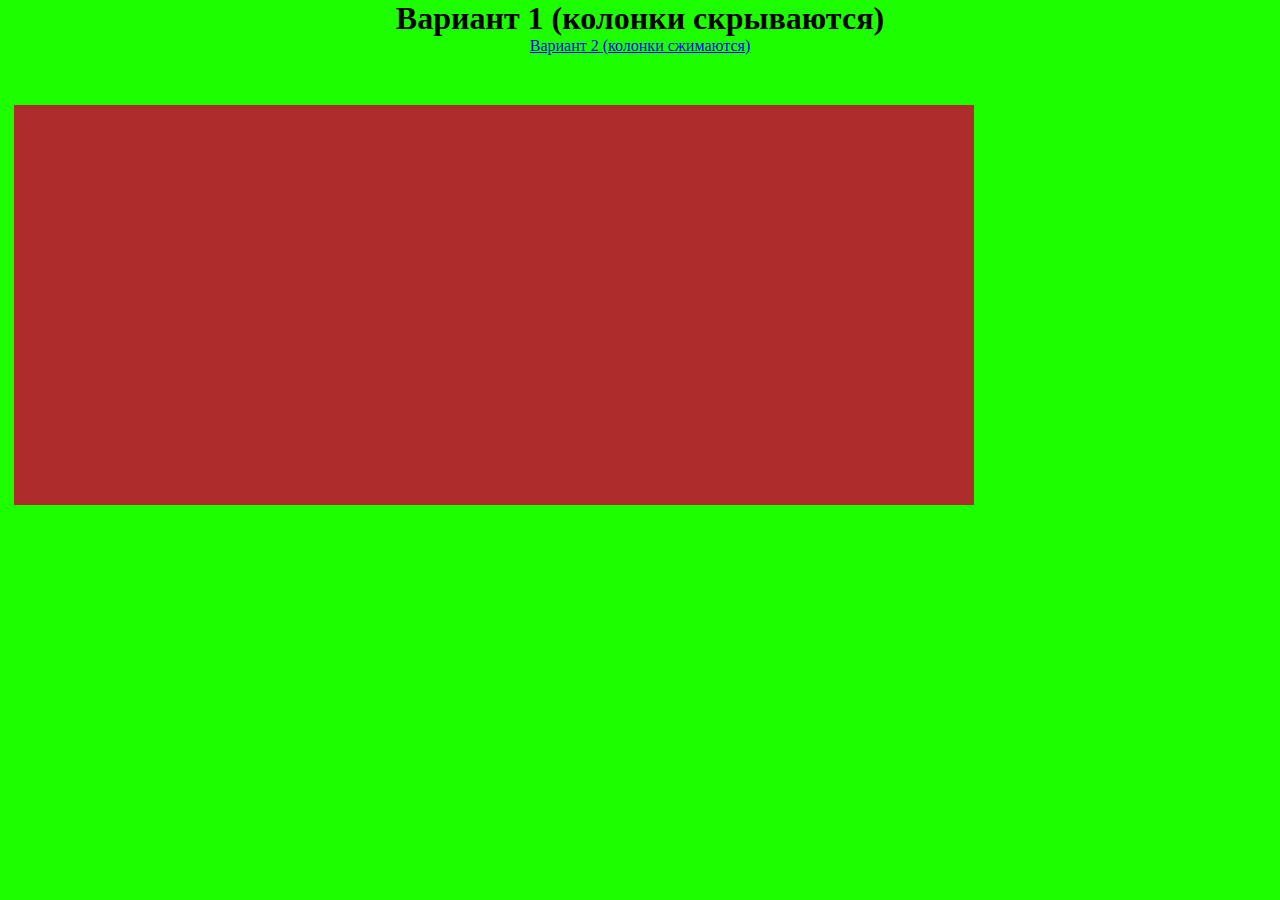
<file: index.html>
<!DOCTYPE html>
<html lang="en">
<head>
    <meta charset="UTF-8">
    <title>Вариант 1</title>
      <link rel="stylesheet" href="style.css" type="text/css"/>
</head>
<body>
<h1 align="center">Вариант 1 (колонки скрываются)</h1>
<p  align="center"><a href="index2.html">Вариант 2 (колонки сжимаются)</a></p>
     <div class="row">
                <div class="col-1 none-1"></div>
                <div class="col-1 none-1"></div>
                <div class="col-1 none-1"></div>
                <div class="col-1 none-1"></div>
                <div class="col-1 none-1"></div>
                <div class="col-14">
                    <div class="px52"></div>
                </div>
                <div class="col-1 none-1"></div>
                <div class="col-1 none-1"></div>
                <div class="col-1 none-1"></div>
                <div class="col-1 none-1"></div>
                <div class="col-1 none-1"></div>
                
            </div>
            

</body>
</html>
</file>
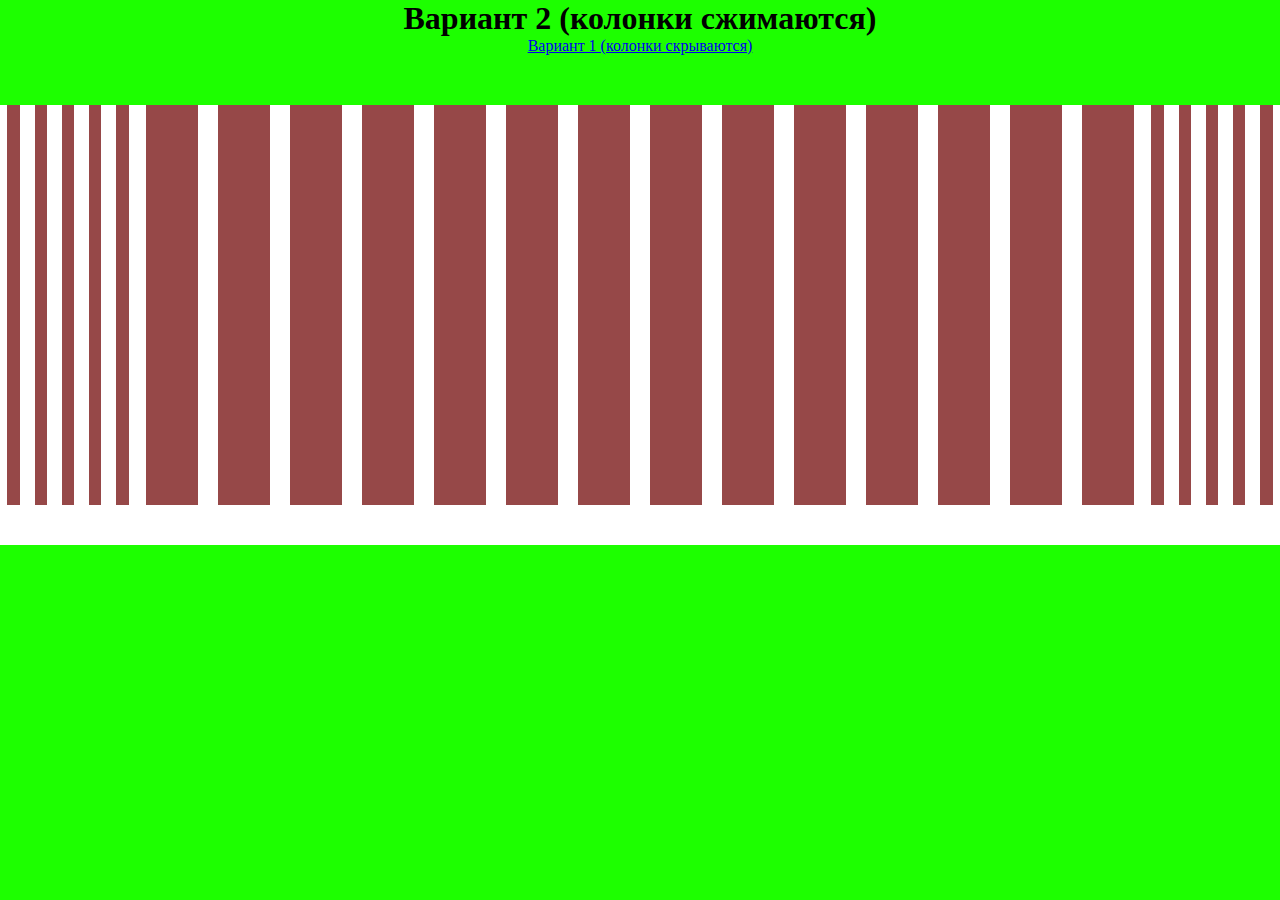
<file: index2.html>
<!DOCTYPE html>
<html lang="en">
<head>
    <meta charset="UTF-8">
    <title>Вариант 2</title>
      <link rel="stylesheet" href="style2.css" type="text/css"/>
</head>
<body>
 <h1 align="center">Вариант 2 (колонки сжимаются)</h1>
<p  align="center"><a href="index.html">Вариант 1 (колонки скрываются)</a></p>
            <div class="row2">
                <div class="col-1 none"></div>
                <div class="col-1 none"></div>
                <div class="col-1 none"></div>
                <div class="col-1 none"></div>
                <div class="col-1 none"></div>
                <div class="col-1 c52"></div>
                <div class="col-1 c52"></div>
                <div class="col-1 c52"></div>
                <div class="col-1 c52"></div>
                <div class="col-1 c52"></div>
                <div class="col-1 c52"></div>
                <div class="col-1 c52"></div>
                <div class="col-1 c52"></div>
                <div class="col-1 c52"></div>
                <div class="col-1 c52"></div>
                <div class="col-1 c52"></div>
                <div class="col-1 c52"></div>
                <div class="col-1 c52"></div>
                <div class="col-1 c52"></div>
                <div class="col-1 none"></div>
                <div class="col-1 none"></div>
                <div class="col-1 none"></div>
                <div class="col-1 none"></div>
                <div class="col-1 none"></div>
                
            </div>
   

</body>
</html>
</file>
<file: style.css>
*{
padding: 0;
margin: 0;
}
html,
body{
    min-width: 1000px;
    max-width:100% ;
    height: auto;
    background:#1dff00 ;
}
.row{
  
    margin-left: auto;
    margin-right:auto;
    display: flex;
    flex-direction: row;
    justify-content:space-between;
    min-width:1000px ;
    max-width: 1728px;
    align-items: stretch;
    margin-bottom: 100px;
    margin-top: 50px;
 
}
.col-1{
    width:3.009259259%;
    margin-right: 20px;
    height: 400px;
    background: #af2c2c;
}
.col-2{
    width: 52px;
    background: #af2c2c;
    margin-right: 20px;
    height: 400px;
}
.col-3{
    width:11.34259259%;
    margin-right: 20px;
}
.col-4{
     width:15.50925926%;
    margin-right: 20px;
    
}
.col-5{
    width:19.67592593%;
    margin-right: 20px;
    background: #af2c2c;
    height:400px;
}
.col-6{
     width:23.84259259%;
    margin-right: 20px;
}
.col-7{
    width:28.00925926%;
    margin-right: 20px;
}
.col-8{
     width:32.17592593%;
    margin-right: 20px;
}
.col-9{
    width:36.34259259%;
    margin-right: 20px;
}
.col-10{
     width:40.50925926%;
    margin-right: 20px;
}
.col-11{
    width:44.67592593%;
    margin-right: 20px;
}
.col-12{
     width:48.84259259%;
    margin-right: 20px;
}
.col-13{
    width:53.00925926%;
    margin-right: 20px;
}
.col-14{
     width:988px;
    margin-right: 20px;
}
.col-15{
    width:61.34259259%;
    margin-right: 20px;
}
.col-16{
     width:65.50925926%;
    margin-right: 20px;
}
.col-17{
    width:69.67592593%;
    margin-right: 20px;
}
.col-18{
    width:73.84259259%;
    margin-right: 20px;
}
.col-19{
     width:78.00925926%;
    margin-right: 20px;
}
.col-20{
    width:82.17592593%;
    margin-right: 20px;
}
.col-21{
     width:86.34259259%;
    margin-right: 20px;
}
.col-22{
    width:90.50925926%;
    margin-right: 20px;
}
.col-23{
     width:94.67592593%;
    margin-right: 20px;
}
.col-24{
    width:100%;
}
.px52{
    flex-shrink: 0;
     width:960px ;
    height: 400px;
    background: #af2c2c;
    margin-left: auto;
    margin-right: auto;
}
.none-1{
    min-width: 0px;
   flex-shrink:4 ;
}
.col-1:nth-child(11){
    margin-right: 0px;
}
@media only screen and (max-width:1420px ){
  .col-1{
       display: none ;
    }
}

@media only screen and (max-width:1016px ){
    .col-1{
       display: none ;
    }
    .col-14{
        margin-right:auto;
        margin-left: auto;
    }
}
</file>
<file: style2.css>
*{
padding: 0;
margin: 0
}
html,
body{
    min-width: 100px
    max-width:100% ;
    height: auto;
    background:#1dff00 ;
}

.row2{
    background:#fff ;
    margin-left: auto;
    margin-right:auto;
    display: flex;
    flex-direction: row;
    justify-content:center;
    min-width:1000px ;
    max-width: 1724px;
    align-items: stretch;
    margin-bottom: 100px;
    margin-top: 50px;
   
}
.none{
    min-width:0 ;
   flex-shrink: 4;
    width:3.016241299303944% ;
    margin-left:0.580046403712297%;
    margin-right:0.580046403712297%;
}/*0.580046403712297% */
.col-1{
    display: block;
    background: #964848;
    height: 400px;
    margin-bottom: 40px;
}

.c52{
    flex-shrink: 0;
    width: 52px;
    margin-left: 10px;
    margin-right: 10px;
}
</file>
